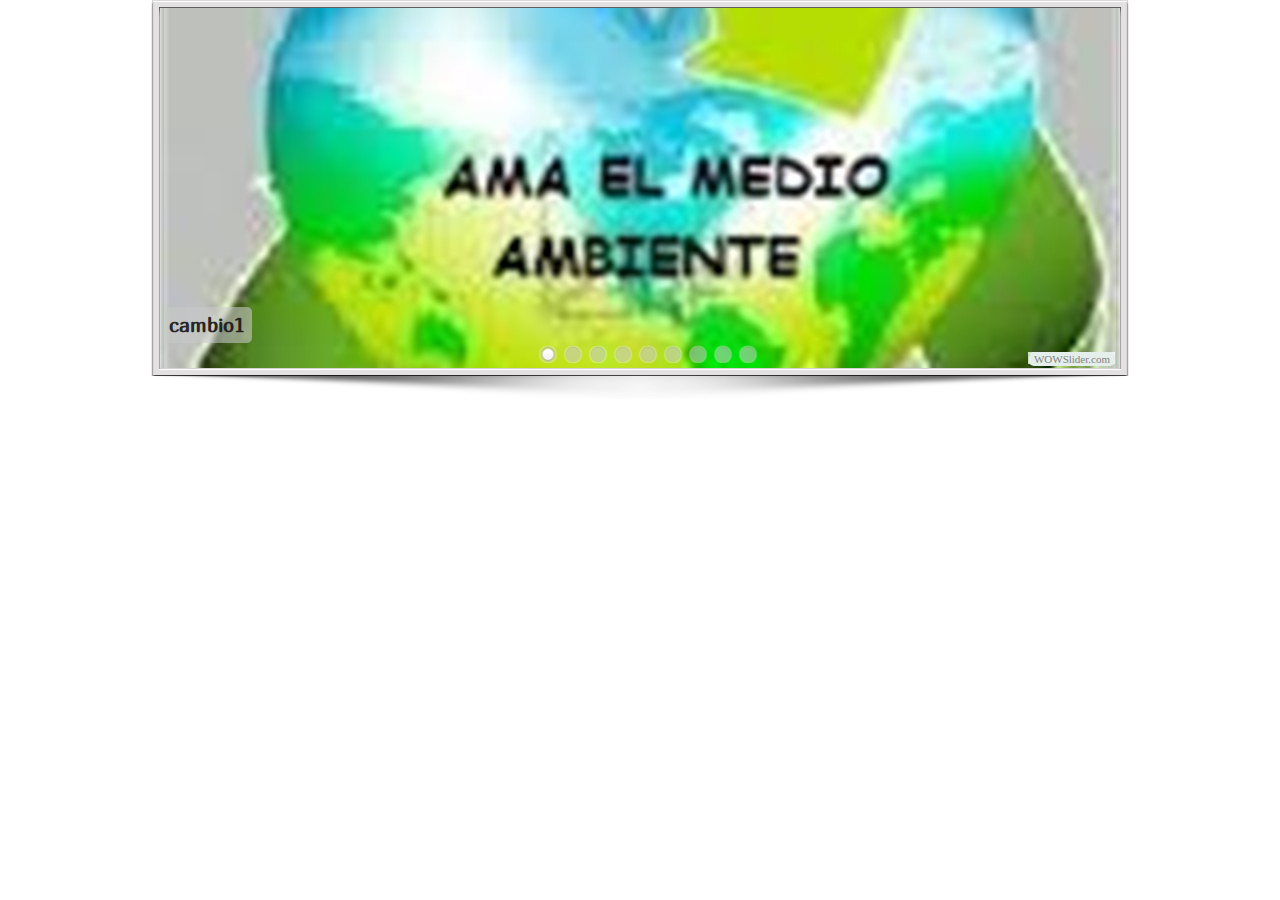
<file: indexwow.html>
<!DOCTYPE html PUBLIC "-//W3C//DTD XHTML 1.0 Strict//EN"
	"http://www.w3.org/TR/xhtml1/DTD/xhtml1-strict.dtd">
<html xmlns="http://www.w3.org/1999/xhtml">
<head>
	<title>indexwow generated by WOWSlider.com</title>
	<meta http-equiv="content-type" content="text/html; charset=utf-8" />
	<meta name="keywords" content="indexwow, WOW Slider, Slideshow Wordpress, jQuery Scroller" />
	<meta name="description" content="indexwow created with WOW Slider, a free wizard program that helps you easily generate beautiful web slideshow" />
	<!-- Start WOWSlider.com HEAD section -->
	<link rel="stylesheet" type="text/css" href="engine1/style.css" />
	<script type="text/javascript" src="engine1/jquery.js"></script>
	<!-- End WOWSlider.com HEAD section -->
</head>
<body>
	<!-- Start WOWSlider.com BODY section -->
	<div id="wowslider-container1">
	<div class="ws_images"><ul>
<li><img src="data1/images/cambio1.jpg" alt="cambio1" title="cambio1" id="wows1_0"/></li>
<li><img src="data1/images/cambio2.jpg" alt="cambio2" title="cambio2" id="wows1_1"/></li>
<li><img src="data1/images/dia2.jpg" alt="dia2" title="dia2" id="wows1_2"/></li>
<li><img src="data1/images/dia3.jpg" alt="dia3" title="dia3" id="wows1_3"/></li>
<li><img src="data1/images/dia4.jpg" alt="dia4" title="dia4" id="wows1_4"/></li>
<li><img src="data1/images/diatierra.jpg" alt="diatierra" title="diatierra" id="wows1_5"/></li>
<li><img src="data1/images/importancia.jpg" alt="importancia" title="importancia" id="wows1_6"/></li>
<li><img src="data1/images/nelson.jpg" alt="nelson" title="nelson" id="wows1_7"/></li>
<li><img src="data1/images/rrr.jpg" alt="rrr" title="rrr" id="wows1_8"/></li>
</ul></div>
<div class="ws_bullets"><div>
<a href="#" title="cambio1"><img src="data1/tooltips/cambio1.jpg" alt="cambio1"/>1</a>
<a href="#" title="cambio2"><img src="data1/tooltips/cambio2.jpg" alt="cambio2"/>2</a>
<a href="#" title="dia2"><img src="data1/tooltips/dia2.jpg" alt="dia2"/>3</a>
<a href="#" title="dia3"><img src="data1/tooltips/dia3.jpg" alt="dia3"/>4</a>
<a href="#" title="dia4"><img src="data1/tooltips/dia4.jpg" alt="dia4"/>5</a>
<a href="#" title="diatierra"><img src="data1/tooltips/diatierra.jpg" alt="diatierra"/>6</a>
<a href="#" title="importancia"><img src="data1/tooltips/importancia.jpg" alt="importancia"/>7</a>
<a href="#" title="nelson"><img src="data1/tooltips/nelson.jpg" alt="nelson"/>8</a>
<a href="#" title="rrr"><img src="data1/tooltips/rrr.jpg" alt="rrr"/>9</a>
</div></div>
<span class="wsl"><a href="http://wowslider.com">CSS Slideshow</a> by WOWSlider.com v4.8</span>
	<div class="ws_shadow"></div>
	</div>
	<script type="text/javascript" src="engine1/wowslider.js"></script>
	<script type="text/javascript" src="engine1/script.js"></script>
	<!-- End WOWSlider.com BODY section -->
</body>
</html>
</file>
<file: engine1/style.css>
/*
 *	generated by WOW Slider 4.8
 *	template Salient
 */
@import url("http://fonts.googleapis.com/css?family=Marmelad&subset=latin,latin-ext,cyrillic");
#wowslider-container1 { 
	zoom: 1; 
	position: relative; 
	max-width:960px;
	margin:8px auto 34px;
	z-index:90;
	border:none;
	text-align:left; /* reset align=center */
}
* html #wowslider-container1{ width:960px }
#wowslider-container1 .ws_images ul{
	position:relative;
	width: 10000%; 
	height:auto;
	left:0;
	list-style:none;
	margin:0;
	padding:0;
	border-spacing:0;
	overflow: visible;
	/*table-layout:fixed;*/
}
#wowslider-container1 .ws_images ul li{
	width:1%;
	line-height:0; /*opera*/
	float:left;
	font-size:0;
	padding:0 0 0 0 !important;
	margin:0 0 0 0 !important;
}

#wowslider-container1 .ws_images{
	position: relative;
	left:0;
	top:0;
	width:100%;
	height:100%;
	overflow:hidden;
}
#wowslider-container1 .ws_images a{
	width:100%;
	display:block;
	color:transparent;
}
#wowslider-container1 img{
	max-width: none !important;
}
#wowslider-container1 .ws_images img{
	width:100%;
	border:none 0;
	max-width: none;
	padding:0;
}
#wowslider-container1 a{ 
	text-decoration: none; 
	outline: none; 
	border: none; 
}

#wowslider-container1  .ws_bullets { 
	font-size: 0px; 
	float: left;
	position:absolute;
	z-index:70;
}
#wowslider-container1  .ws_bullets div{
	position:relative;
	float:left;
}
#wowslider-container1  .wsl{
	display:none;
}
#wowslider-container1 sound, 
#wowslider-container1 object{
	position:absolute;
}


#wowslider-container1  .ws_bullets { 
	padding: 5px; 
}
#wowslider-container1 .ws_bullets a { 
	width:20px;
	height:18px;
	background: url(./bullet.png) left top;
	float: left; 
	text-indent: -4000px; 
	position:relative;
	margin-left:5px;
	color:transparent;
}
#wowslider-container1 .ws_bullets a:hover, #wowslider-container1 .ws_bullets a.ws_selbull{
	background-position: 0 100%;
}
#wowslider-container1 a.ws_next, #wowslider-container1 a.ws_prev {
	position:absolute;
	display:none;
	top:50%;
	margin-top:-21px;
	z-index:60;
	width: 42px;	
	height: 42px;
	background-image: url(./arrows.png);
}
#wowslider-container1 a.ws_next{
	background-position: 100% 0;
	right:5px;
}
#wowslider-container1 a.ws_prev {
	left:5px;
	background-position: 0 0; 
}
#wowslider-container1 a.ws_next:hover{
	background-position: 100% 50%;
}
#wowslider-container1 a.ws_prev:hover {
	background-position: 0 50%; 
}
#wowslider-container1 a.ws_next:active{
	background-position: 100% 100%;
}
#wowslider-container1 a.ws_prev:active {
	background-position: 0 100%; 
}
* html #wowslider-container1 a.ws_next,* html #wowslider-container1 a.ws_prev{display:block}
#wowslider-container1:hover a.ws_next, #wowslider-container1:hover a.ws_prev, #wowslider-container1:active a.ws_next, #wowslider-container1:active a.ws_prev{display:block}

/*playpause*/
#wowslider-container1 .ws_playpause {
	display:none;
    width: 42px;
    height: 42px;
    position: absolute;
    top: 50%;
    left: 50%;
    margin-left: -21px;
    margin-top: -21px;
    z-index: 59;
}

#wowslider-container1:hover .ws_playpause {
	display:block;
}

#wowslider-container1 .ws_pause {
    background-image: url(./pause.png);
}

#wowslider-container1 .ws_play {
    background-image: url(./play.png);
}

#wowslider-container1 .ws_pause:hover, #wowslider-container1 .ws_play:hover {
    background-position: 50% 50% !important;
}
#wowslider-container1 .ws_pause:active, #wowslider-container1 .ws_play:active {
    background-position: 100% 100% !important;
}/* bottom center */
#wowslider-container1  .ws_bullets {
    bottom: 0px;
	left:50%;
}
#wowslider-container1  .ws_bullets div{
	left:-50%;
}
#wowslider-container1 .ws-title{
	position:absolute;
	display:block;
	bottom: 25px;
	left: 5px; 
	margin-right:5px;
	padding:7px;
	background:rgba(202, 202, 202, 0.6);
	color:#222222;
	z-index: 50;
	font-family:'Marmelad',Helvetica,Arial,Verdana,sans-serif;
	font-size: 20px;
	line-height: 22px;
	font-weight: bold;
	border-radius:5px;
	-moz-border-radius:5px;
	-webkit-border-radius:5px;
}
#wowslider-container1 .ws-title div{
	color: #444444;
    margin-top: 6px;
	font-size: 16px;
	line-height: 18px;
	font-weight: normal;
}

#wowslider-container1 .ws_images ul{
	animation: wsBasic 36s infinite;
	-moz-animation: wsBasic 36s infinite;
	-webkit-animation: wsBasic 36s infinite;
}
@keyframes wsBasic{0%{left:-0%} 5.56%{left:-0%} 11.11%{left:-100%} 16.67%{left:-100%} 22.22%{left:-200%} 27.78%{left:-200%} 33.33%{left:-300%} 38.89%{left:-300%} 44.44%{left:-400%} 50%{left:-400%} 55.56%{left:-500%} 61.11%{left:-500%} 66.67%{left:-600%} 72.22%{left:-600%} 77.78%{left:-700%} 83.33%{left:-700%} 88.89%{left:-800%} 94.44%{left:-800%} }
@-moz-keyframes wsBasic{0%{left:-0%} 5.56%{left:-0%} 11.11%{left:-100%} 16.67%{left:-100%} 22.22%{left:-200%} 27.78%{left:-200%} 33.33%{left:-300%} 38.89%{left:-300%} 44.44%{left:-400%} 50%{left:-400%} 55.56%{left:-500%} 61.11%{left:-500%} 66.67%{left:-600%} 72.22%{left:-600%} 77.78%{left:-700%} 83.33%{left:-700%} 88.89%{left:-800%} 94.44%{left:-800%} }
@-webkit-keyframes wsBasic{0%{left:-0%} 5.56%{left:-0%} 11.11%{left:-100%} 16.67%{left:-100%} 22.22%{left:-200%} 27.78%{left:-200%} 33.33%{left:-300%} 38.89%{left:-300%} 44.44%{left:-400%} 50%{left:-400%} 55.56%{left:-500%} 61.11%{left:-500%} 66.67%{left:-600%} 72.22%{left:-600%} 77.78%{left:-700%} 83.33%{left:-700%} 88.89%{left:-800%} 94.44%{left:-800%} }

#wowslider-container1  .ws_shadow{
	background-image: url(./bg.png);
	background-repeat: no-repeat;
	background-size:100%;
	position:absolute;
	z-index: -1;
	left:-0.94%;
	top:-2.22%;
	width:101.87%;
	height:111.66%;
}
* html #wowslider-container1 .ws_shadow{/*ie6*/
	background:none;
	filter:progid:DXImageTransform.Microsoft.AlphaImageLoader( src='engine1/bg.png', sizingMethod='scale');
}
*+html #wowslider-container1 .ws_shadow{/*ie7*/
	background:none;
	filter:progid:DXImageTransform.Microsoft.AlphaImageLoader( src='engine1/bg.png', sizingMethod='scale');
}
#wowslider-container1 .ws_bullets  a img{
	text-indent:0;
	display:block;
	bottom:20px;
	left:-64px;
	visibility:hidden;
	position:absolute;
	box-shadow: 0 0 3px rgba(0, 0, 0, 0.8);
    -moz-box-shadow: 0 0 3px rgba(0, 0, 0, 0.8);
	-webkit-box-shadow: 0 0 3px rgba(0, 0, 0, 0.8);
    border: 4px solid #e1e1e1;
	border-radius:0px;
	max-width:none;
}
#wowslider-container1 .ws_bullets a:hover img{
	visibility:visible;
}

#wowslider-container1 .ws_bulframe div div{
	height:48px;
	overflow:visible;
	position:relative;
}
#wowslider-container1 .ws_bulframe div {
	left:0;
	overflow:hidden;
	position:relative;
	width:128px;
	background-color:#e1e1e1;
}
#wowslider-container1  .ws_bullets .ws_bulframe{
	display:none;
	bottom:24px;
	overflow:visible;
	position:absolute;
	cursor:pointer;
	box-shadow: 0 0 3px rgba(0, 0, 0, 0.8);
    -moz-box-shadow: 0 0 3px rgba(0, 0, 0, 0.8);
	-webkit-box-shadow: 0 0 3px rgba(0, 0, 0, 0.8);
    border: 4px solid #e1e1e1;
	border-radius:5px;
}
#wowslider-container1 .ws_bulframe span{
	display:block;
	position:absolute;
	bottom:-11px;
	margin-left:-2px;
	left:64px;
	background:url(./triangle.png);
	width:15px;
	height:7px;
}
</file>
